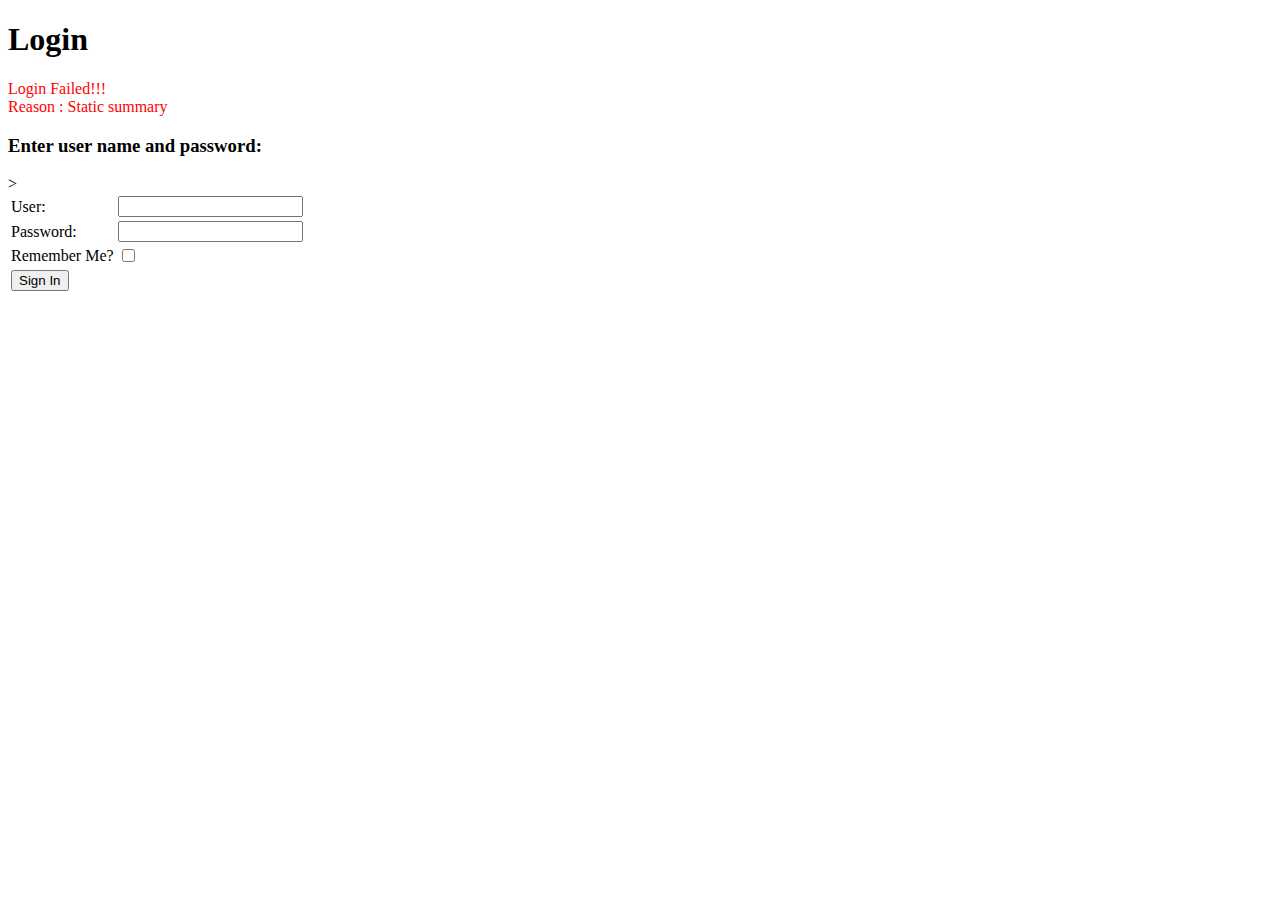
<file: src/main/resources/templates/login.html>
<!DOCTYPE html>

<html xmlns:th="http://www.thymeleaf.org">
<head>
    <meta charset="UTF-8">
    <title>Login</title>
</head>
<body>

<!-- Include _menu.html -->
<th:block th:include="/_menu"></th:block>

<h1>Login</h1>

<!-- /login?error=true -->
<div th:if="${#request.getParameter('error') == 'true'}"
     style="color:red;margin:10px 0px;">
    Login Failed!!!<br />
    Reason :
    <span th:if="${#session!= null and #session.getAttribute('SPRING_SECURITY_LAST_EXCEPTION') != null}"
          th:utext="${#session.getAttribute('SPRING_SECURITY_LAST_EXCEPTION').message}">
                Static summary
         </span>

</div>

<h3>Enter user name and password:</h3>
<form class="loginform" name='loginForm' >
    <div class="userInfo">
        <table>
            <tr>
                <td>User:</td>
                <td><input type='text' name='username' value=''></td>
            </tr>
            <tr>
                <td>Password:</td>
                <td><input type='password' name='password' /></td>
            </tr>
            <tr>
                <td>Remember Me?</td>
                <td><input type="checkbox" name="remember-me" /></td>
            </tr>
            <tr>
                <td><button class="sbmt" type="submit">Sign In</button></td>>

<!--                <td><input class="sbmt" name="submit" type="submit" value="Sign In" /></td>-->
            </tr>
        </table>
    </div>
</form>


<script>
    window.addEventListener("DOMContentLoaded", () => {
        const form = document.querySelector(".loginform");
        const usernameInpt = document.querySelector("div.userInfo input[name='username']");
        const passwordInpt = document.querySelector("div.userInfo input[name='password']");



        form.addEventListener("submit", e => {
            e.preventDefault();


            const data = {
                loginName: usernameInpt.value,
                password: passwordInpt.value
            };

            fetch("/j_spring_security_check", {
                method: "POST",
                headers: {
                    "Content-Type": "application/json"
                },
                body: JSON.stringify(data)
            })
                .then(response =>
                    response.ok ? response.json() : ( console.log("Ошибка сервера"))
                )
                .then(json => {

                    ;
                })
                .catch(() => {
                    console.log("Ошибка. Обратитесь к администратору");
                });
        });
    });

</script>
</body>
</html>
</file>
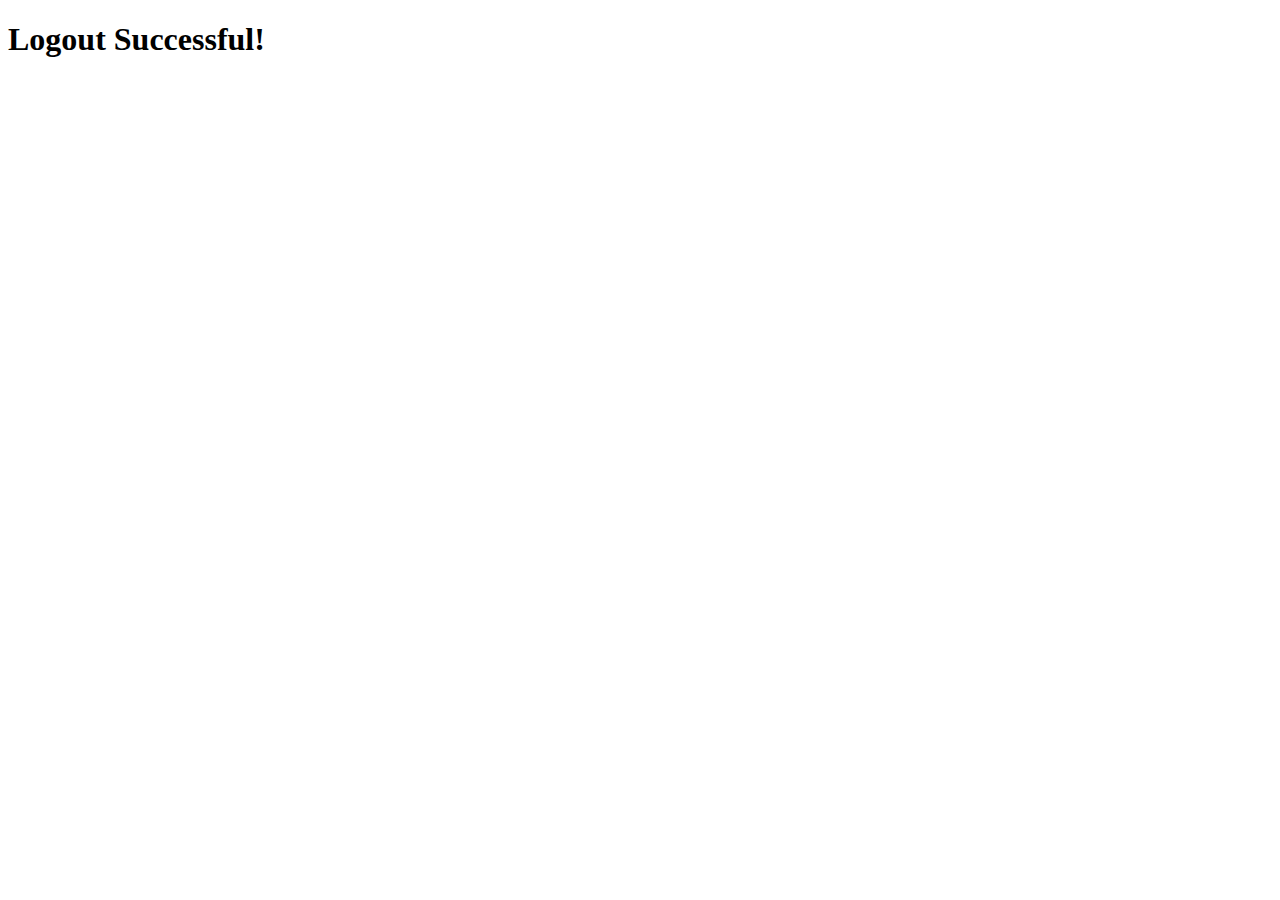
<file: src/main/resources/templates/logoutSuccessfulPage.html>
<!DOCTYPE HTML>
<html xmlns:th="http://www.thymeleaf.org">
<head>
    <title>Logout</title>
</head>

<body>
<!-- Include _menu.html -->
<th:block th:include="/_menu"></th:block>

<h1>Logout Successful!</h1>

</body>

</html>
</file>
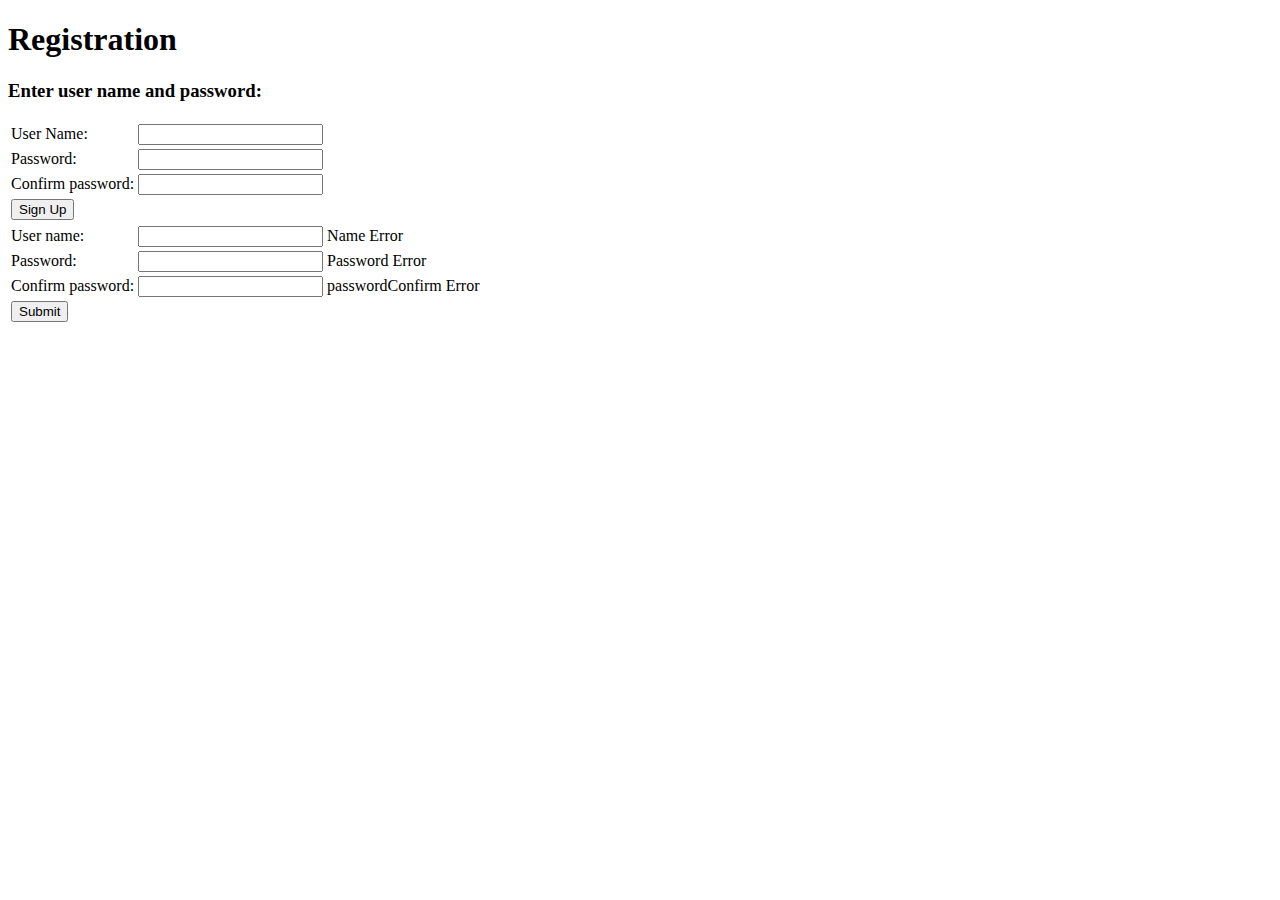
<file: src/main/resources/templates/reg.html>
<!DOCTYPE html>
<html xmlns:th="http://www.thymeleaf.org">
<head>
    <meta charset="UTF-8">
    <title>registration</title>
</head>
<body>

<!-- Include _menu.html -->
<th:block th:include="/_menu"></th:block>


<h1>Registration</h1>

<h3>Enter user name and password:</h3>

<form action="/add_user" method="post">
    <table>
        <tr>
            <td>User Name:</td>
            <td><input type='text' name='username' value=''></td>
        </tr>
        <tr>
            <td>Password:</td>
            <td><input type='password' name='password' /></td>
        </tr>
        <tr>
            <td>Confirm password:</td>
            <td><input type='password' name='confirm_password' /></td>
        </tr>
        <tr>
            <td><input name="submit" type="submit" value="Sign Up" /></td>
        </tr>
    </table>
</form>


<form action="#" th:action="@{/hello}" th:object="${userForm}" method="post">
    <table>
        <tr>
            <td>User name:</td>
            <td><input type="text" th:field="*{username}" /></td>
            <td th:if="${#fields.hasErrors('username')}" th:errors="*{username}">Name Error</td>
        </tr>
        <tr>
            <td>Password:</td>
            <td><input type="password" th:field="*{password}" /></td>
            <td th:if="${#fields.hasErrors('password')}" th:errors="*{password}">Password Error</td>
        </tr>
        <tr>
            <td>Confirm password:</td>
            <td><input type="password" th:field="*{passwordConfirm}" /></td>
            <td th:if="${#fields.hasErrors('passwordConfirm')}" th:errors="*{passwordConfirm}">passwordConfirm Error</td>
        </tr>
        <tr>
            <td><button type="submit">Submit</button></td>
        </tr>
    </table>
</form>

</body>
</html>
</file>
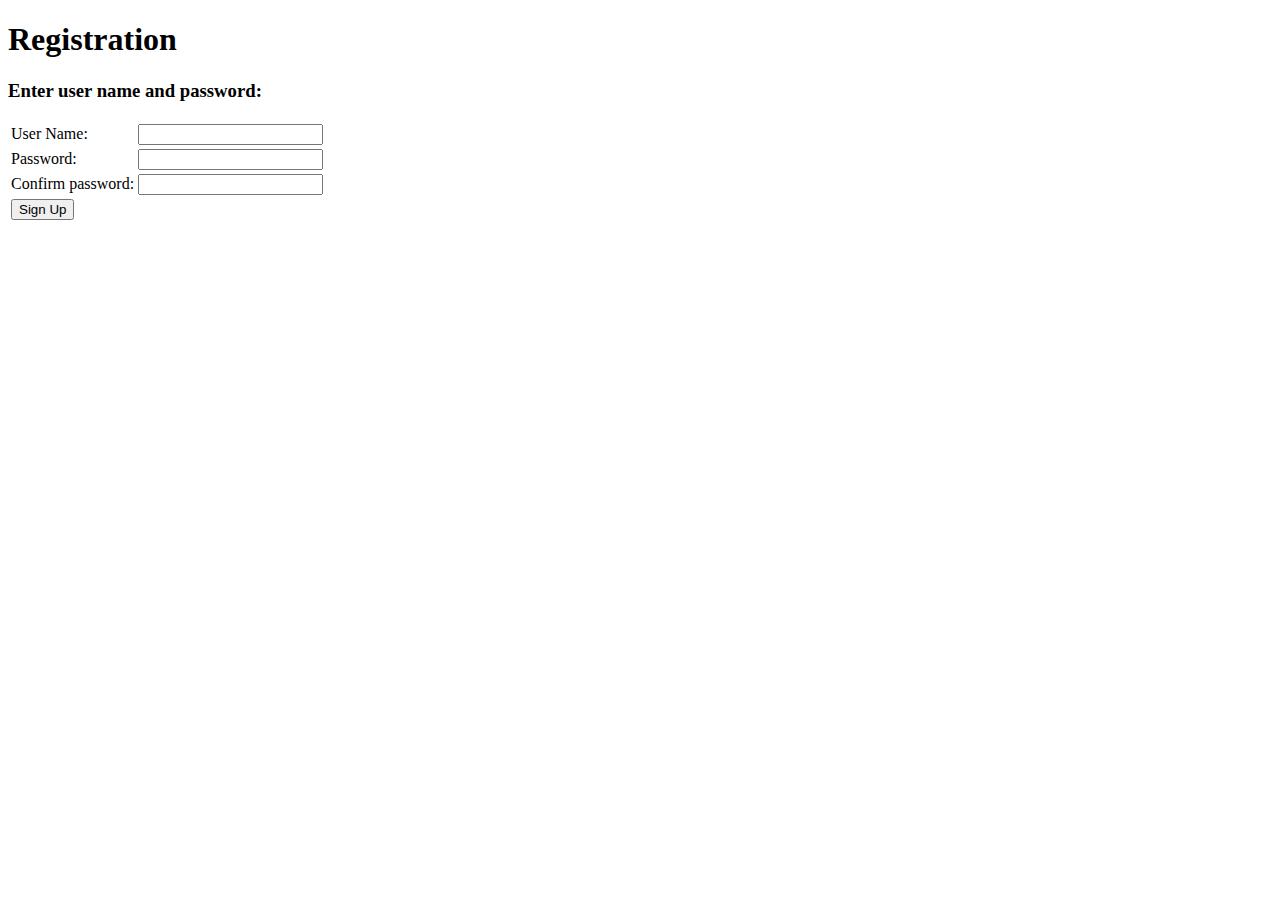
<file: src/main/resources/templates/registration.html>
<!DOCTYPE html>
<html xmlns:th="http://www.thymeleaf.org">
<head>
    <meta charset="UTF-8">
    <title>registration</title>
</head>
<body>

<!-- Include _menu.html -->
<th:block th:include="/_menu"></th:block>


<h1>Registration</h1>

<h3>Enter user name and password:</h3>

<form action="/add_user" method="post">

    <table>
        <tr>
            <td>User Name:</td>
            <td><input type='text' name='username' value=''></td>
        </tr>
        <tr>
            <td>Password:</td>
            <td><input type='password' name='password' /></td>
        </tr>
        <tr>
            <td>Confirm password:</td>
            <td><input type='password' name='confirm_password' /></td>
        </tr>
        <tr>
            <td><input name="submit" type="submit" value="Sign Up" /></td>
        </tr>
    </table>

</form>

</body>
</html>
</file>
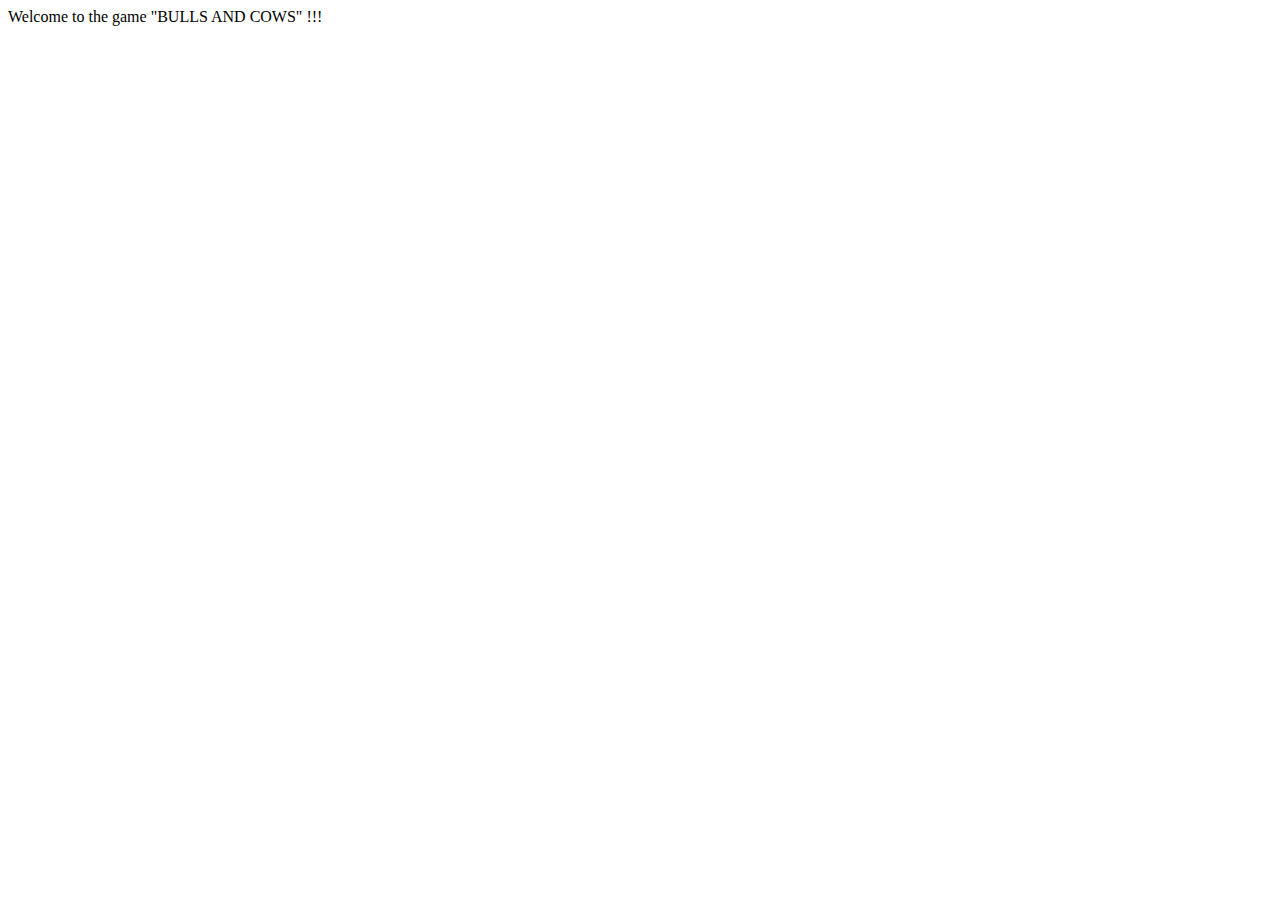
<file: src/main/resources/templates/welcome.html>
<!DOCTYPE html>
<html xmlns:th="http://www.thymeleaf.org">
<head>
    <meta charset="UTF-8">
    <title>welcome</title>
</head>
<body>

<!-- Include _menu.html -->
<th:block th:include="/_menu"></th:block>

<a> Welcome to the game "BULLS AND COWS" !!!</a>

</html>
</file>
